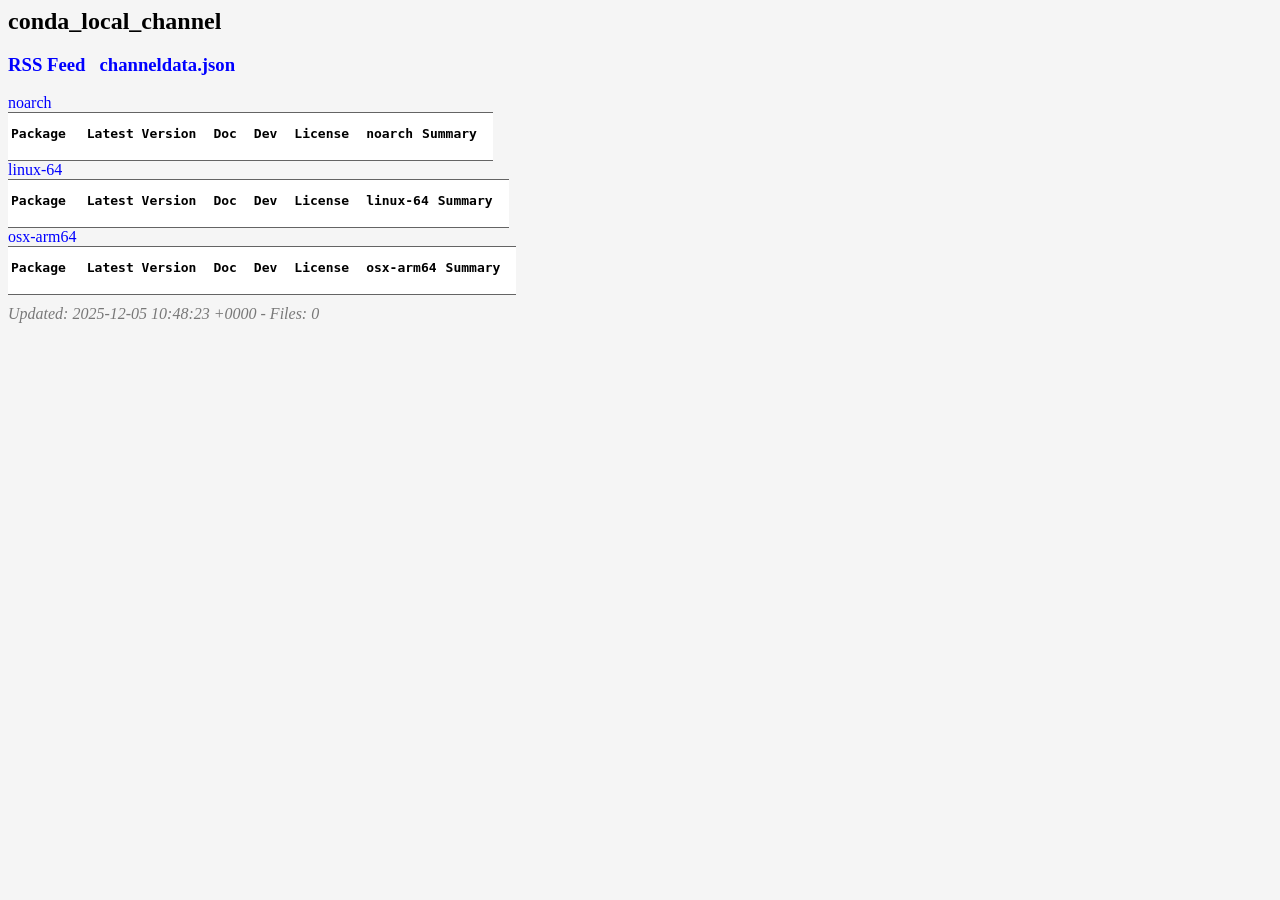
<file: tests/conda_local_channel/index.html>
<html>
<head>
  <title>conda_local_channel</title>
  <style type="text/css">
    a, a:active {
      text-decoration: none; color: blue;
    }
    a:visited {
      color: #48468F;
    }
    a:hover, a:focus {
      text-decoration: underline; color: red;
    }
    body {
      background-color: #F5F5F5;
    }
    h2 {
      margin-bottom: 12px;
    }
    th, td {
      font: 100% monospace; text-align: left;
    }
    th {
      font-weight: bold; padding-right: 14px; padding-bottom: 3px;
    }
    th.tight {
        padding-right: 6px;
    }
    td {
      padding-right: 14px;
    }
    td.tight {
        padding-right: 8px;
    }
    td.s, th.s {
      text-align: right;
    }
    td.summary {
      white-space: nowrap;
      overflow: hidden;
    }
    td.packagename {
      white-space: nowrap;
      text-overflow: ellipsis;
      overflow: hidden;
      max-width: 180px;
      padding-right: 8px;
    }
    td.version {
      //white-space: nowrap;
      overflow: hidden;
      max-width: 90px;
      padding-right: 8px;
    }
    table {
      background-color: white;
      border-top: 1px solid #646464;
      border-bottom: 1px solid #646464;
      padding-top: 10px;
      padding-bottom: 14px;
    }
    address {
      color: #787878;
      padding-top: 10px;
    }
  </style>
</head>
<body>
  <h2>conda_local_channel</h2>
  <h3><a href="rss.xml">RSS Feed</a>&nbsp;&nbsp;&nbsp;<a href="channeldata.json">channeldata.json</a></h3>
<a href="noarch">noarch</a>&nbsp;&nbsp;&nbsp;  <table>
    <tr>
      <th style="padding-right:18px;">Package</th>
      <th>Latest Version</th>
      <th>Doc</th>
      <th>Dev</th>
      <th>License</th>
<th class="tight">noarch</th>      <th>Summary</th>
    </tr>
  </table>
  <a href="linux-64">linux-64</a>&nbsp;&nbsp;&nbsp;  <table>
    <tr>
      <th style="padding-right:18px;">Package</th>
      <th>Latest Version</th>
      <th>Doc</th>
      <th>Dev</th>
      <th>License</th>
      <th class="tight">linux-64</th>      <th>Summary</th>
    </tr>
  </table>
  <a href="osx-arm64">osx-arm64</a>&nbsp;&nbsp;&nbsp;  <table>
    <tr>
      <th style="padding-right:18px;">Package</th>
      <th>Latest Version</th>
      <th>Doc</th>
      <th>Dev</th>
      <th>License</th>
      <th class="tight">osx-arm64</th>      <th>Summary</th>
    </tr>
  </table>
  <address>Updated: 2025-12-05 10:48:23 +0000 - Files: 0</address>
</body>
</html>
</file>
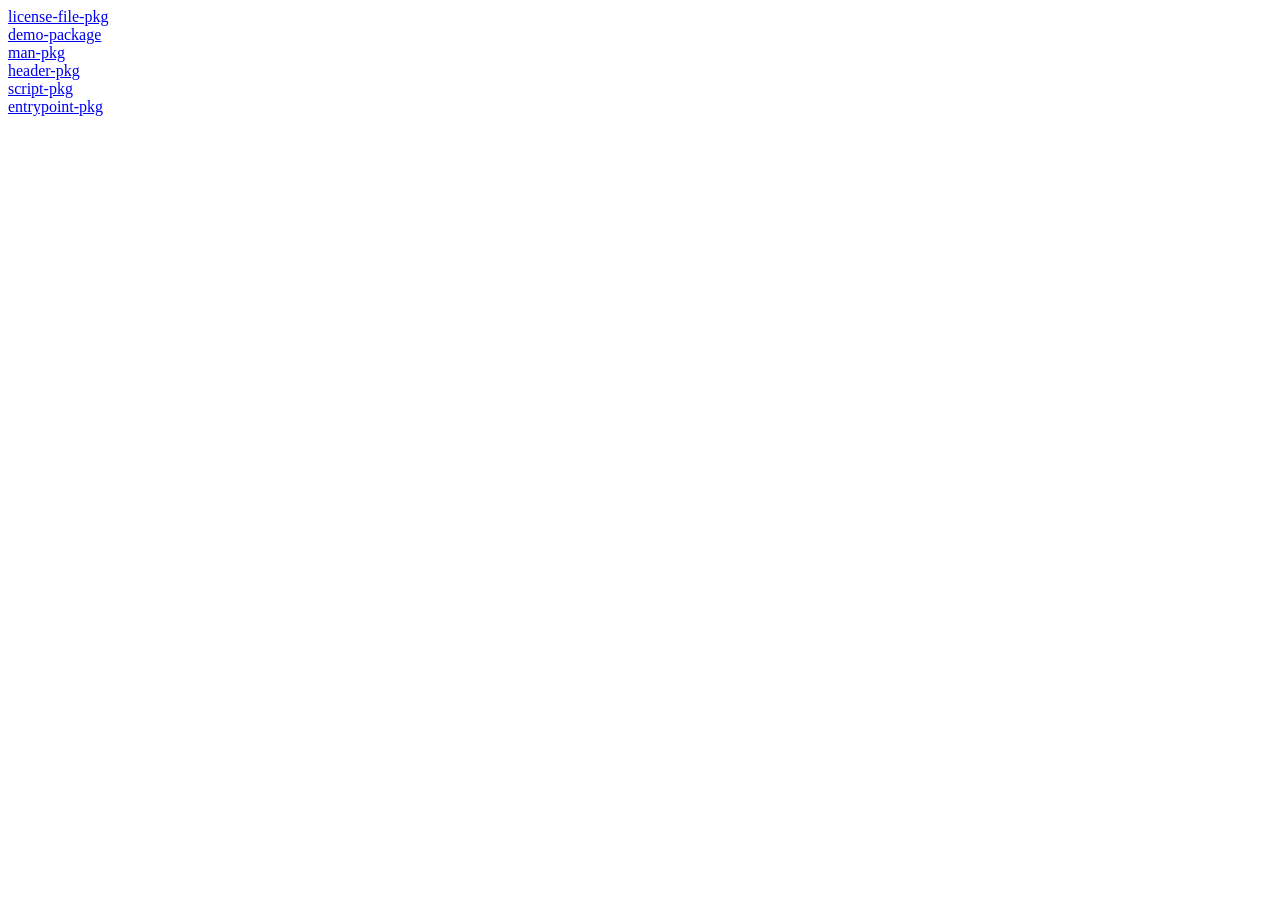
<file: tests/pypi_local_index/index.html>
<!-- File autogenerated by generate_index.py. Do not edit manually. -->
<!DOCTYPE html>
<html lang="en">
  <head>
    <meta name="pypi:repository-version" content="1.4">
    <title>Simple index</title>
  </head>
  <body>
    <a href='license-file-pkg/'>license-file-pkg</a><br />
    <a href='demo-package/'>demo-package</a><br />
    <a href='man-pkg/'>man-pkg</a><br />
    <a href='header-pkg/'>header-pkg</a><br />
    <a href='script-pkg/'>script-pkg</a><br />
    <a href='entrypoint-pkg/'>entrypoint-pkg</a>
  </body>
</html>
</file>
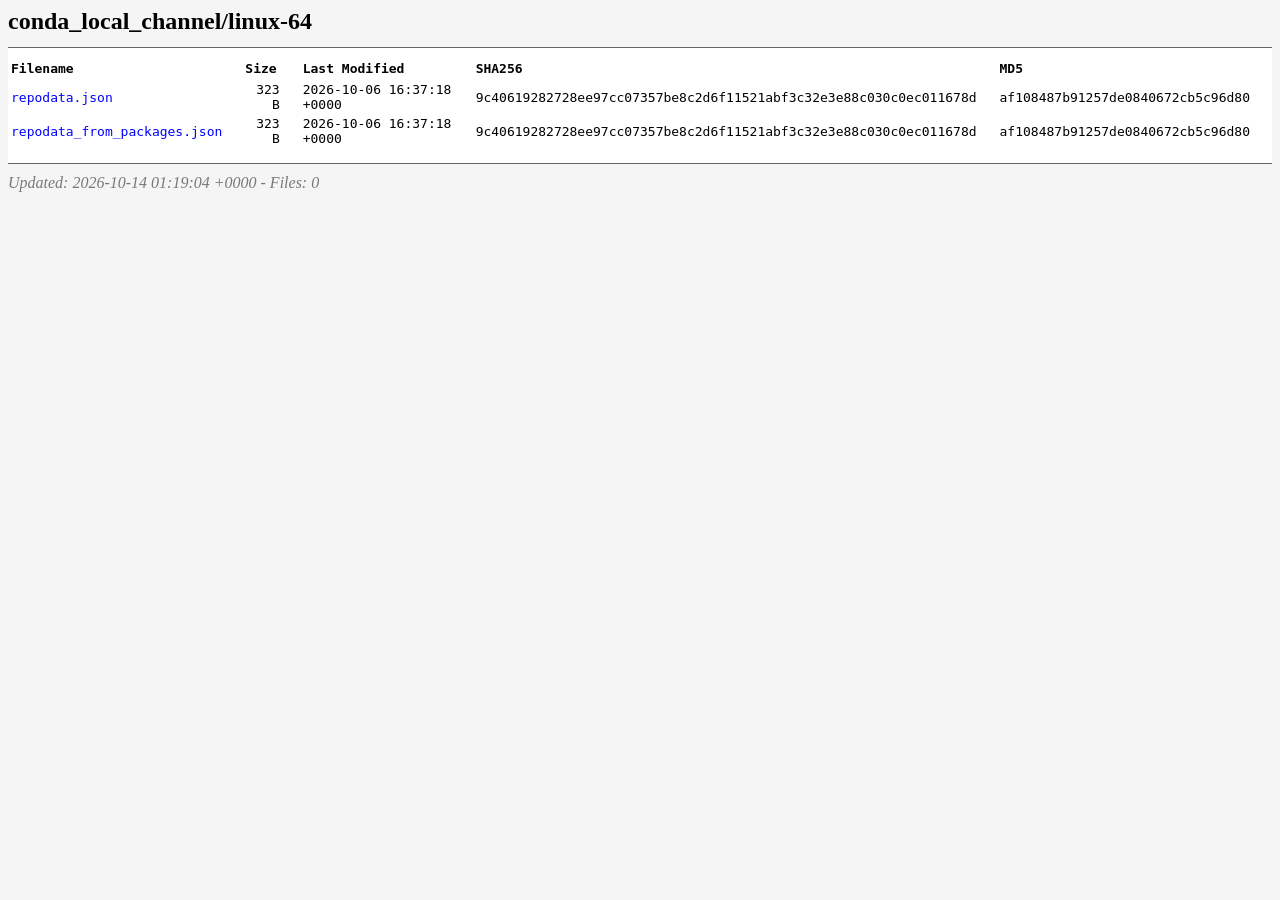
<file: tests/conda_local_channel/linux-64/index.html>
<html>
<head>
  <title>conda_local_channel/linux-64</title>
  <style type="text/css">
    a, a:active {
      text-decoration: none; color: blue;
    }
    a:visited {
      color: #48468F;
    }
    a:hover, a:focus {
      text-decoration: underline; color: red;
    }
    body {
      background-color: #F5F5F5;
    }
    h2 {
      margin-bottom: 12px;
    }
    th, td {
      font: 100% monospace; text-align: left;
    }
    th {
      font-weight: bold; padding-right: 14px; padding-bottom: 3px;
    }
    td {
      padding-right: 20px;
    }
    td.s, th.s {
      text-align: right;
    }
    table {
      background-color: white;
      border-top: 1px solid #646464;
      border-bottom: 1px solid #646464;
      padding-top: 10px;
      padding-bottom: 14px;
    }
    address {
      color: #787878;
      padding-top: 10px;
    }
  </style>
</head>
<body>
  <h2>conda_local_channel/linux-64</h2>
  <table>
    <tr>
      <th>Filename</th>
      <th>Size</th>
      <th>Last Modified</th>
      <th>SHA256</th>
      <th>MD5</th>
    </tr>
    <tr>
      <td><a href="repodata.json">repodata.json</a></td>
      <td class="s">323 B</td>
      <td>2026-10-06 16:37:18 +0000</td>
      <td>9c40619282728ee97cc07357be8c2d6f11521abf3c32e3e88c030c0ec011678d</td>
      <td>af108487b91257de0840672cb5c96d80</td>
    </tr>    <tr>
      <td><a href="repodata_from_packages.json">repodata_from_packages.json</a></td>
      <td class="s">323 B</td>
      <td>2026-10-06 16:37:18 +0000</td>
      <td>9c40619282728ee97cc07357be8c2d6f11521abf3c32e3e88c030c0ec011678d</td>
      <td>af108487b91257de0840672cb5c96d80</td>
    </tr>  </table>
  <address>Updated: 2026-10-14 01:19:04 +0000 - Files: 0</address>
</body>
</html>
</file>
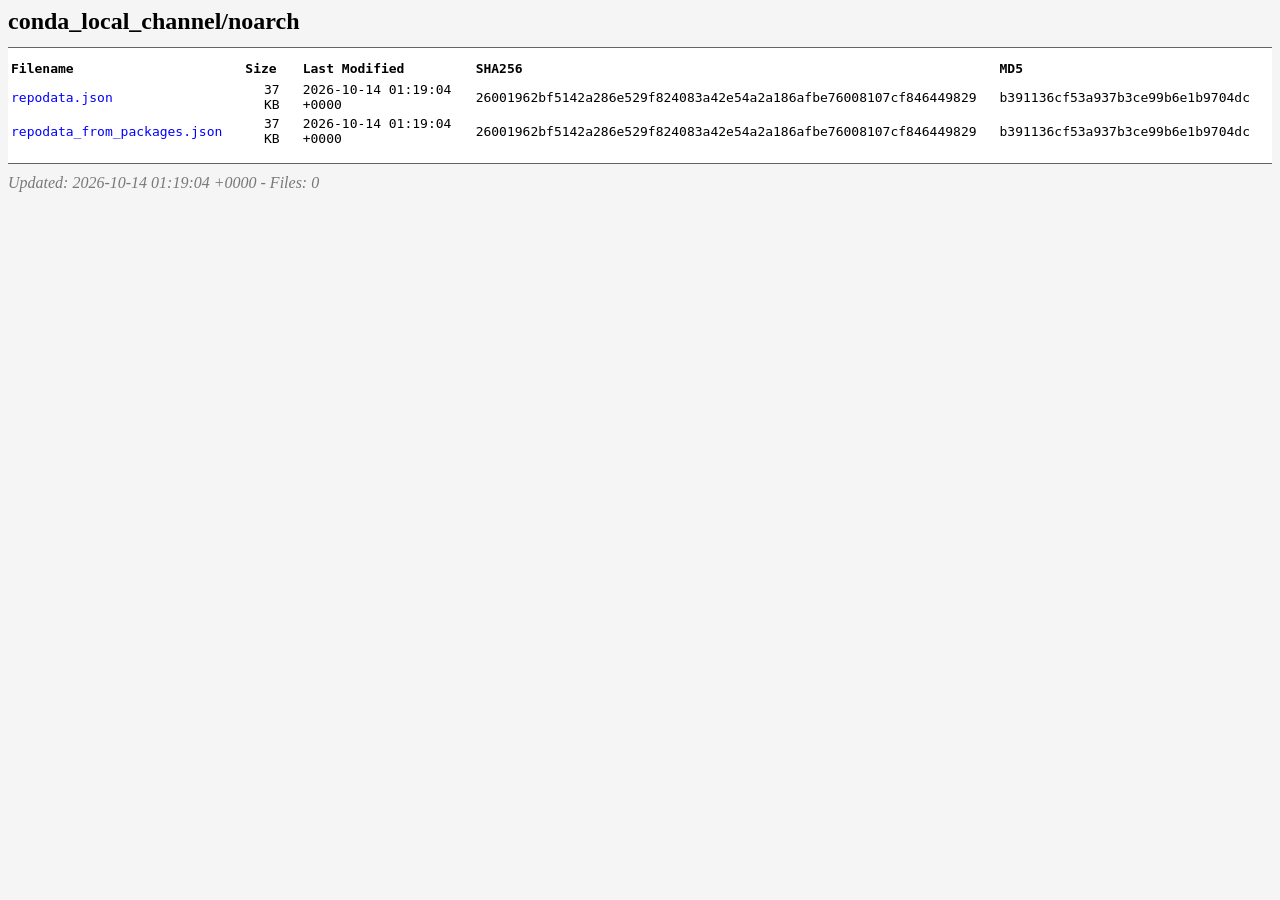
<file: tests/conda_local_channel/noarch/index.html>
<html>
<head>
  <title>conda_local_channel/noarch</title>
  <style type="text/css">
    a, a:active {
      text-decoration: none; color: blue;
    }
    a:visited {
      color: #48468F;
    }
    a:hover, a:focus {
      text-decoration: underline; color: red;
    }
    body {
      background-color: #F5F5F5;
    }
    h2 {
      margin-bottom: 12px;
    }
    th, td {
      font: 100% monospace; text-align: left;
    }
    th {
      font-weight: bold; padding-right: 14px; padding-bottom: 3px;
    }
    td {
      padding-right: 20px;
    }
    td.s, th.s {
      text-align: right;
    }
    table {
      background-color: white;
      border-top: 1px solid #646464;
      border-bottom: 1px solid #646464;
      padding-top: 10px;
      padding-bottom: 14px;
    }
    address {
      color: #787878;
      padding-top: 10px;
    }
  </style>
</head>
<body>
  <h2>conda_local_channel/noarch</h2>
  <table>
    <tr>
      <th>Filename</th>
      <th>Size</th>
      <th>Last Modified</th>
      <th>SHA256</th>
      <th>MD5</th>
    </tr>
    <tr>
      <td><a href="repodata.json">repodata.json</a></td>
      <td class="s">37 KB</td>
      <td>2026-10-14 01:19:04 +0000</td>
      <td>26001962bf5142a286e529f824083a42e54a2a186afbe76008107cf846449829</td>
      <td>b391136cf53a937b3ce99b6e1b9704dc</td>
    </tr>    <tr>
      <td><a href="repodata_from_packages.json">repodata_from_packages.json</a></td>
      <td class="s">37 KB</td>
      <td>2026-10-14 01:19:04 +0000</td>
      <td>26001962bf5142a286e529f824083a42e54a2a186afbe76008107cf846449829</td>
      <td>b391136cf53a937b3ce99b6e1b9704dc</td>
    </tr>  </table>
  <address>Updated: 2026-10-14 01:19:04 +0000 - Files: 0</address>
</body>
</html>
</file>
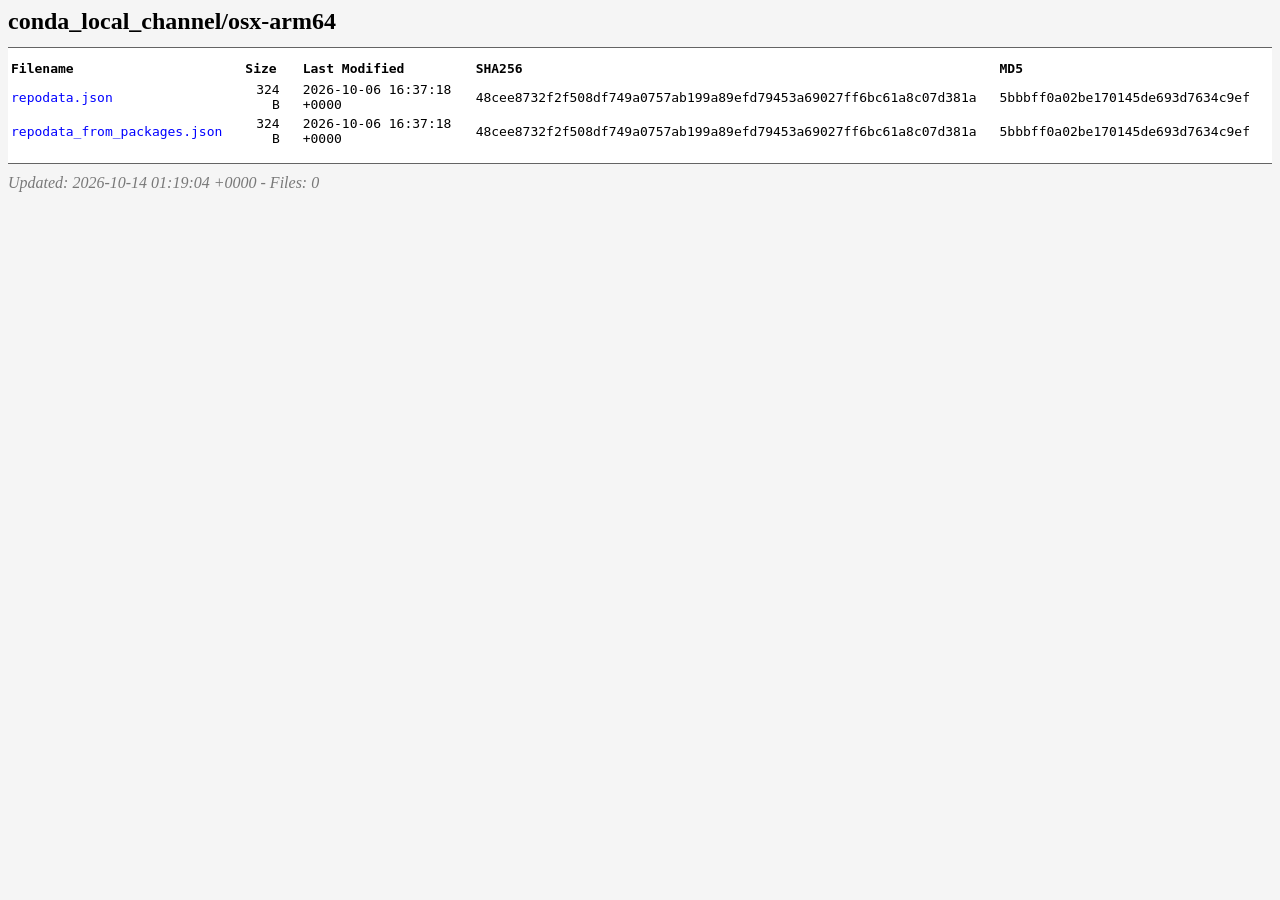
<file: tests/conda_local_channel/osx-arm64/index.html>
<html>
<head>
  <title>conda_local_channel/osx-arm64</title>
  <style type="text/css">
    a, a:active {
      text-decoration: none; color: blue;
    }
    a:visited {
      color: #48468F;
    }
    a:hover, a:focus {
      text-decoration: underline; color: red;
    }
    body {
      background-color: #F5F5F5;
    }
    h2 {
      margin-bottom: 12px;
    }
    th, td {
      font: 100% monospace; text-align: left;
    }
    th {
      font-weight: bold; padding-right: 14px; padding-bottom: 3px;
    }
    td {
      padding-right: 20px;
    }
    td.s, th.s {
      text-align: right;
    }
    table {
      background-color: white;
      border-top: 1px solid #646464;
      border-bottom: 1px solid #646464;
      padding-top: 10px;
      padding-bottom: 14px;
    }
    address {
      color: #787878;
      padding-top: 10px;
    }
  </style>
</head>
<body>
  <h2>conda_local_channel/osx-arm64</h2>
  <table>
    <tr>
      <th>Filename</th>
      <th>Size</th>
      <th>Last Modified</th>
      <th>SHA256</th>
      <th>MD5</th>
    </tr>
    <tr>
      <td><a href="repodata.json">repodata.json</a></td>
      <td class="s">324 B</td>
      <td>2026-10-06 16:37:18 +0000</td>
      <td>48cee8732f2f508df749a0757ab199a89efd79453a69027ff6bc61a8c07d381a</td>
      <td>5bbbff0a02be170145de693d7634c9ef</td>
    </tr>    <tr>
      <td><a href="repodata_from_packages.json">repodata_from_packages.json</a></td>
      <td class="s">324 B</td>
      <td>2026-10-06 16:37:18 +0000</td>
      <td>48cee8732f2f508df749a0757ab199a89efd79453a69027ff6bc61a8c07d381a</td>
      <td>5bbbff0a02be170145de693d7634c9ef</td>
    </tr>  </table>
  <address>Updated: 2026-10-14 01:19:04 +0000 - Files: 0</address>
</body>
</html>
</file>
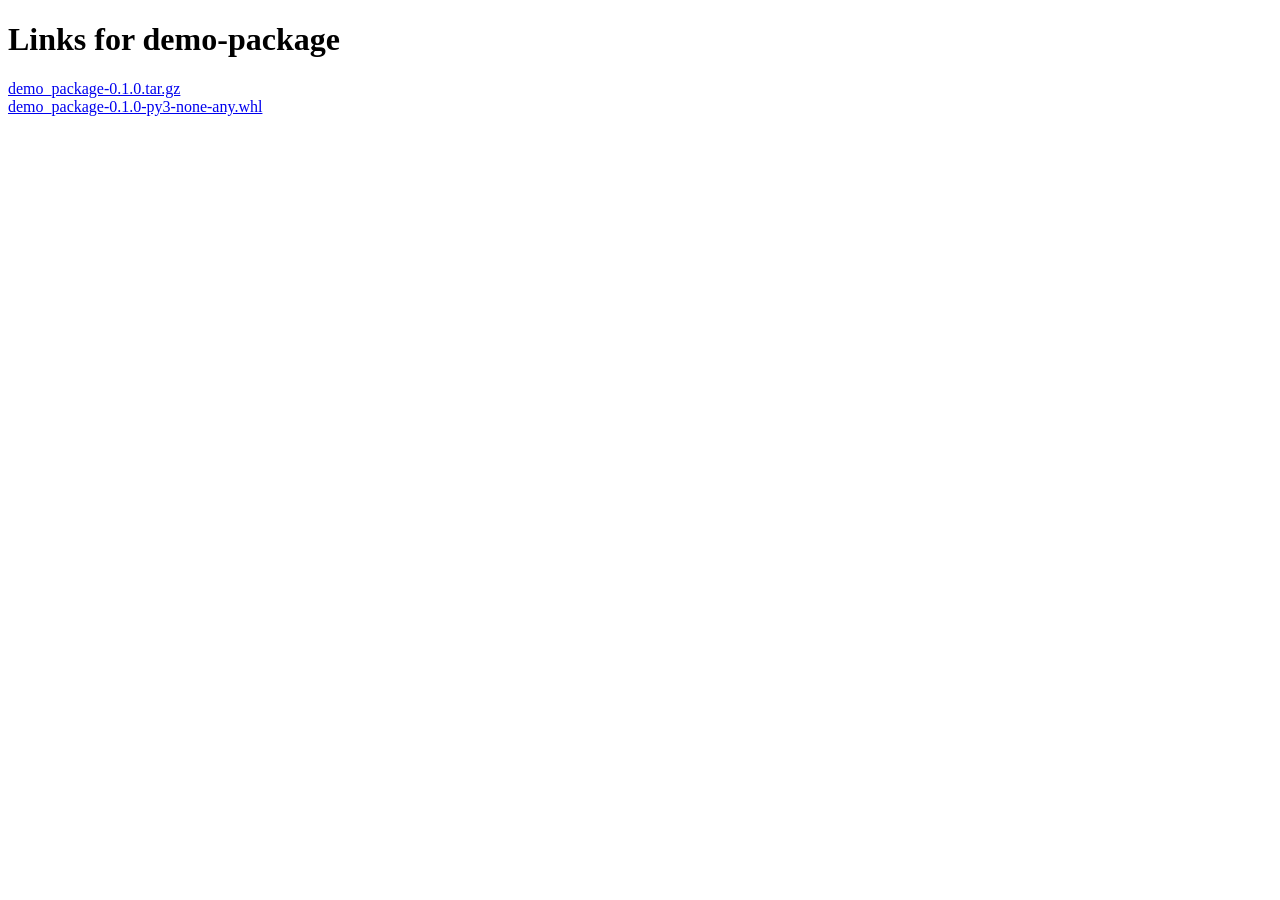
<file: tests/pypi_local_index/demo-package/index.html>
<!-- File autogenerated by generate_index.py. Do not edit manually. -->
<!DOCTYPE html>
<html lang="en">
  <head>
    <meta name="pypi:repository-version" content="1.4">
    <meta name="pypi:project-status" content="active">
    <title>Links for demo-package</title>
  </head>
  <body>
    <h1>Links for demo-package</h1>
    <a href="demo_package-0.1.0.tar.gz#sha256=1d4843cd4ffdf724a1a2d37a1d8f98d86cfec53eb0b85aeba74c238c02caf545" data-dist-info-metadata="sha256=1d4843cd4ffdf724a1a2d37a1d8f98d86cfec53eb0b85aeba74c238c02caf545" data-core-metadata="sha256=1d4843cd4ffdf724a1a2d37a1d8f98d86cfec53eb0b85aeba74c238c02caf545">demo_package-0.1.0.tar.gz</a><br />
    <a href="demo_package-0.1.0-py3-none-any.whl#sha256=01e3053fc60730a6dad89d2992abe050a156fdc4332fa7a5b7b5fd5bee1317ec" data-dist-info-metadata="sha256=01e3053fc60730a6dad89d2992abe050a156fdc4332fa7a5b7b5fd5bee1317ec" data-core-metadata="sha256=01e3053fc60730a6dad89d2992abe050a156fdc4332fa7a5b7b5fd5bee1317ec">demo_package-0.1.0-py3-none-any.whl</a>
  </body>
</html>
</file>
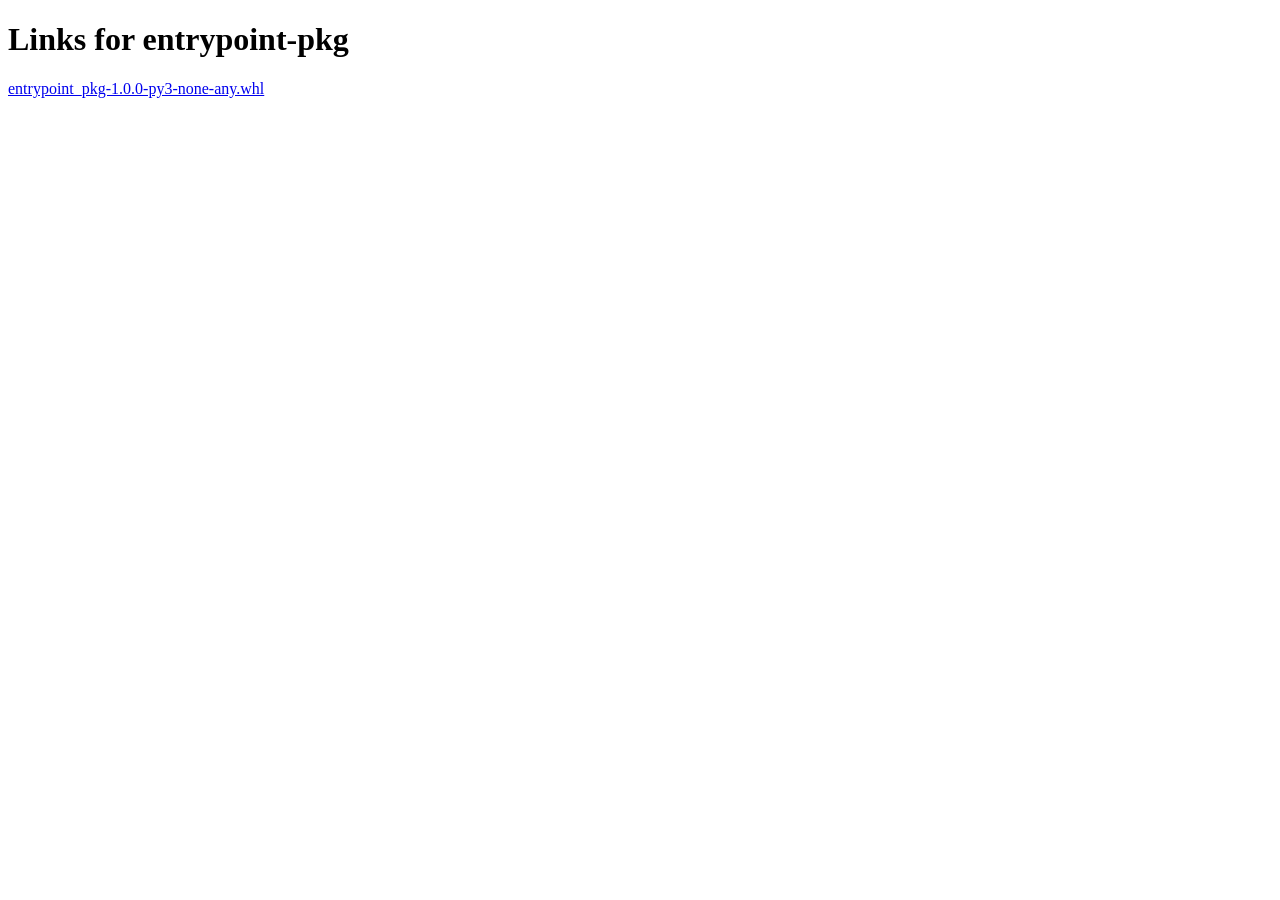
<file: tests/pypi_local_index/entrypoint-pkg/index.html>
<!-- File autogenerated by generate_index.py. Do not edit manually. -->
<!DOCTYPE html>
<html lang="en">
  <head>
    <meta name="pypi:repository-version" content="1.4">
    <meta name="pypi:project-status" content="active">
    <title>Links for entrypoint-pkg</title>
  </head>
  <body>
    <h1>Links for entrypoint-pkg</h1>
    <a href="entrypoint_pkg-1.0.0-py3-none-any.whl#sha256=ec0cf20de50129296a2bcfdf6fb3480631f10cbaf4f4d190fcf4b4d04e5fd0b2" data-dist-info-metadata="sha256=ec0cf20de50129296a2bcfdf6fb3480631f10cbaf4f4d190fcf4b4d04e5fd0b2" data-core-metadata="sha256=ec0cf20de50129296a2bcfdf6fb3480631f10cbaf4f4d190fcf4b4d04e5fd0b2">entrypoint_pkg-1.0.0-py3-none-any.whl</a>
  </body>
</html>
</file>
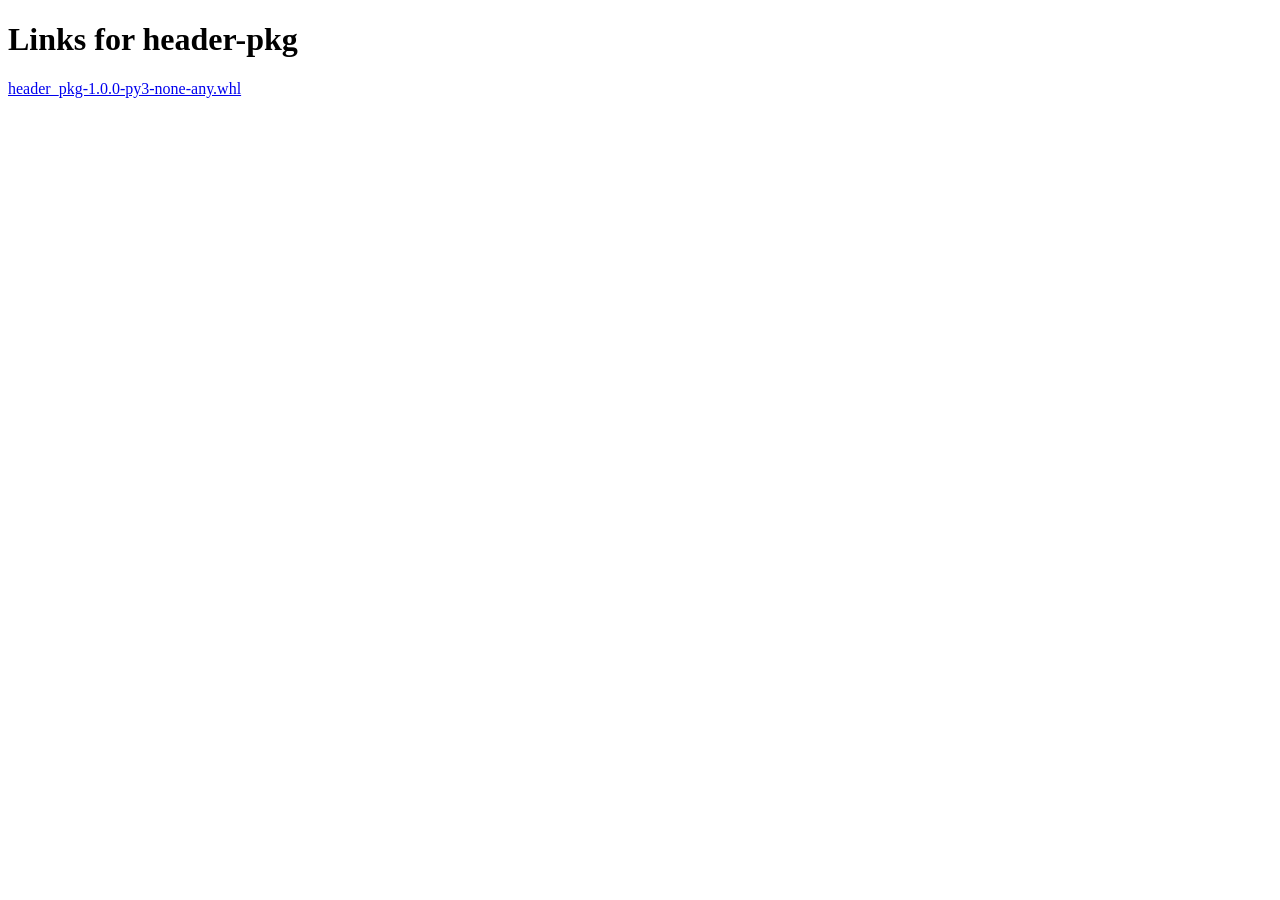
<file: tests/pypi_local_index/header-pkg/index.html>
<!-- File autogenerated by generate_index.py. Do not edit manually. -->
<!DOCTYPE html>
<html lang="en">
  <head>
    <meta name="pypi:repository-version" content="1.4">
    <meta name="pypi:project-status" content="active">
    <title>Links for header-pkg</title>
  </head>
  <body>
    <h1>Links for header-pkg</h1>
    <a href="header_pkg-1.0.0-py3-none-any.whl#sha256=9720c4d728d7f8c76f24b9d9dc9da2fca81fe82cf8448fe1acc0b8f1d5ee5aea" data-dist-info-metadata="sha256=9720c4d728d7f8c76f24b9d9dc9da2fca81fe82cf8448fe1acc0b8f1d5ee5aea" data-core-metadata="sha256=9720c4d728d7f8c76f24b9d9dc9da2fca81fe82cf8448fe1acc0b8f1d5ee5aea">header_pkg-1.0.0-py3-none-any.whl</a>
  </body>
</html>
</file>
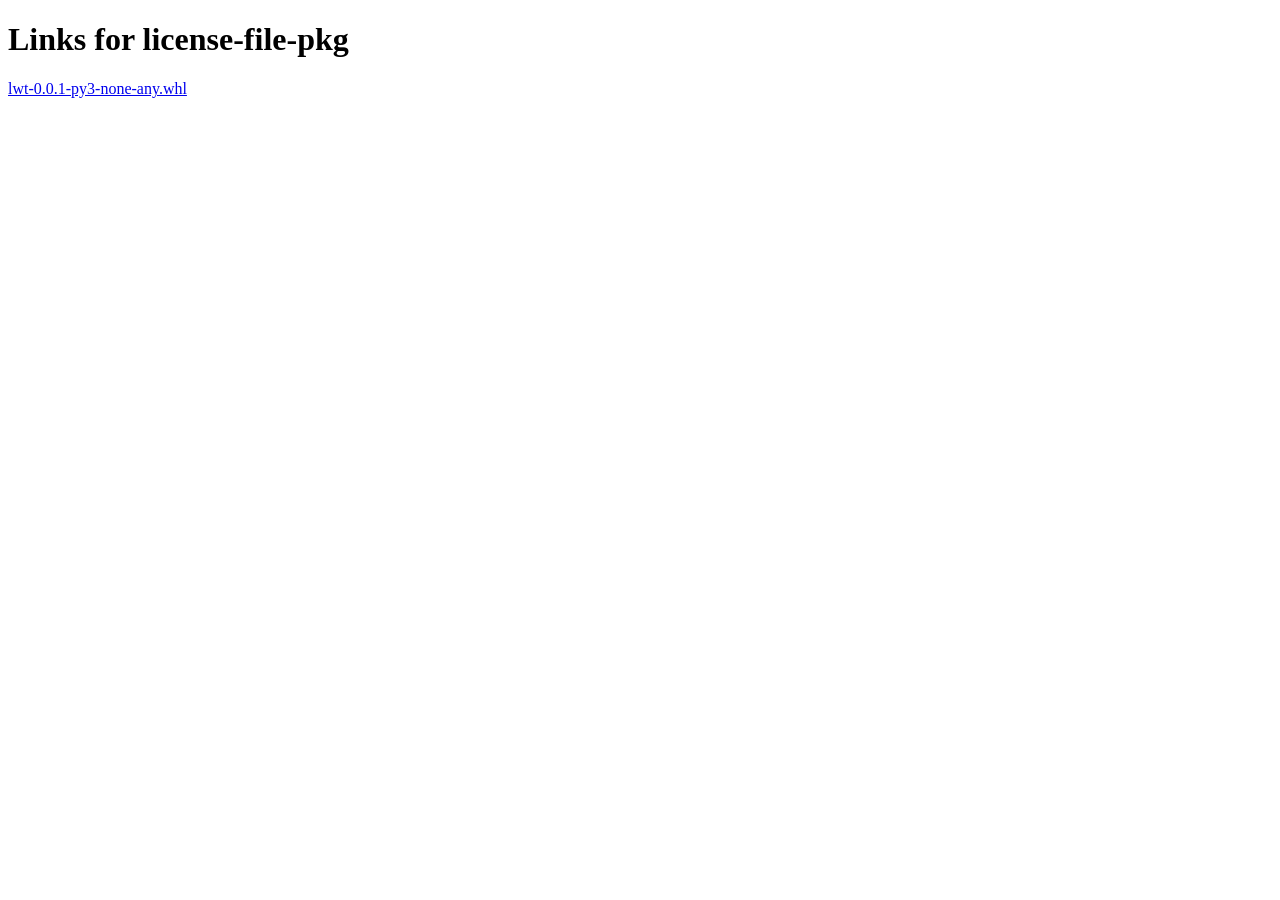
<file: tests/pypi_local_index/license-file-pkg/index.html>
<!-- File autogenerated by generate_index.py. Do not edit manually. -->
<!DOCTYPE html>
<html lang="en">
  <head>
    <meta name="pypi:repository-version" content="1.4">
    <meta name="pypi:project-status" content="active">
    <title>Links for license-file-pkg</title>
  </head>
  <body>
    <h1>Links for license-file-pkg</h1>
    <a href="lwt-0.0.1-py3-none-any.whl#sha256=0869cd2d71d20a0265b3212dbf71029413c03dbdb92c1b10a011a02632a87c50" data-dist-info-metadata="sha256=0869cd2d71d20a0265b3212dbf71029413c03dbdb92c1b10a011a02632a87c50" data-core-metadata="sha256=0869cd2d71d20a0265b3212dbf71029413c03dbdb92c1b10a011a02632a87c50">lwt-0.0.1-py3-none-any.whl</a>
  </body>
</html>
</file>
